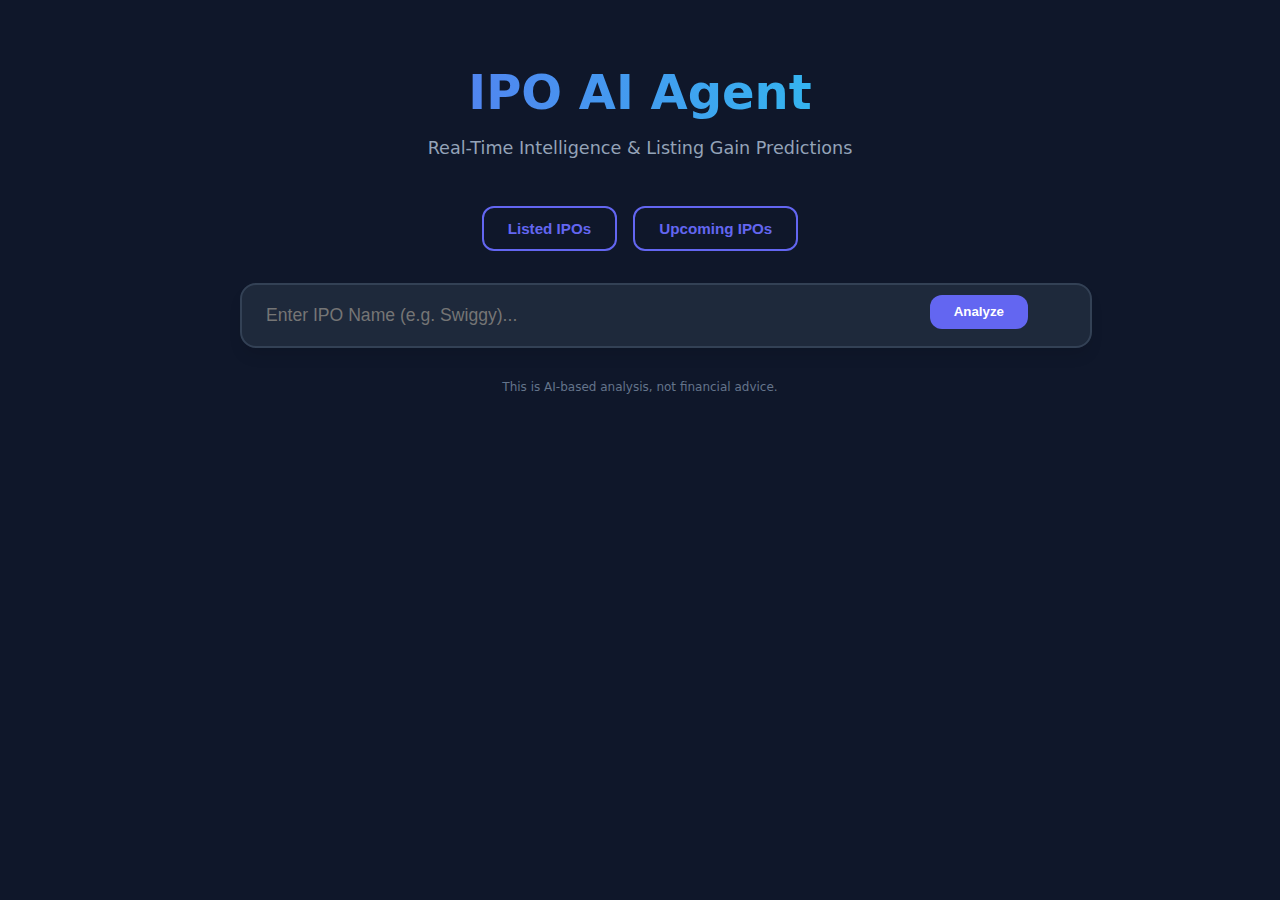
<file: ipo_ai/api/static/index.html>
<!DOCTYPE html>
<html lang="en">

<head>
    <meta charset="UTF-8">
    <meta name="viewport" content="width=device-width, initial-scale=1.0">
    <title>IPO AI Intelligence</title>
    <style>
        :root {
            --primary: #6366f1;
            --primary-dark: #4f46e5;
            --bg-color: #0f172a;
            --card-bg: #1e293b;
            --text-color: #f8fafc;
            --text-muted: #94a3b8;
            --accent: #22d3ee;
        }

        body {
            font-family: 'Inter', system-ui, -apple-system, sans-serif;
            background-color: var(--bg-color);
            color: var(--text-color);
            margin: 0;
            display: flex;
            flex-direction: column;
            align-items: center;
            min-height: 100vh;
        }

        .container {
            width: 100%;
            max-width: 800px;
            padding: 2rem;
            text-align: center;
        }

        h1 {
            font-size: 3rem;
            font-weight: 800;
            margin-bottom: 0.5rem;
            background: linear-gradient(to right, var(--primary), var(--accent));
            -webkit-background-clip: text;
            -webkit-text-fill-color: transparent;
        }

        p.subtitle {
            color: var(--text-muted);
            margin-bottom: 3rem;
            font-size: 1.1rem;
        }

        .search-box {
            position: relative;
            margin-bottom: 2rem;
        }

        .filter-buttons {
            display: flex;
            gap: 1rem;
            margin-bottom: 2rem;
            justify-content: center;
        }

        .filter-btn {
            padding: 0.75rem 1.5rem;
            border: 2px solid var(--primary);
            background-color: transparent;
            color: var(--primary);
            border-radius: 0.75rem;
            cursor: pointer;
            font-weight: 600;
            transition: all 0.3s ease;
            font-size: 0.95rem;
        }

        .filter-btn:hover {
            background-color: var(--primary);
            color: white;
            transform: translateY(-2px);
        }

        .filter-btn.active {
            background-color: var(--primary);
            color: white;
        }

        .ipo-list {
            display: none;
            margin-top: 2rem;
        }

        .ipo-card {
            background-color: var(--card-bg);
            border-radius: 1.5rem;
            padding: 2rem;
            margin-bottom: 1.5rem;
            text-align: left;
            border: 1px solid #334155;
            position: relative;
            overflow: hidden;
            animation: fadeIn 0.5s ease-out;
        }

        .ipo-card::before {
            content: '';
            position: absolute;
            top: 0;
            left: 0;
            width: 100%;
            height: 4px;
            background: linear-gradient(to right, var(--primary), var(--accent));
        }

        .ipo-card.listed {
            border-left: 4px solid #22c55e;
        }

        .ipo-card.upcoming {
            border-left: 4px solid #3b82f6;
        }

        input[type="text"] {
            width: 100%;
            padding: 1.25rem 1.5rem;
            font-size: 1.1rem;
            background-color: var(--card-bg);
            border: 2px solid #334155;
            border-radius: 1rem;
            color: white;
            transition: all 0.3s ease;
            box-shadow: 0 10px 15px -3px rgba(0, 0, 0, 0.1);
        }

        input[type="text"]:focus {
            outline: none;
            border-color: var(--primary);
            box-shadow: 0 0 0 4px rgba(99, 102, 241, 0.2);
        }

        button.search-btn {
            position: absolute;
            right: 0.75rem;
            top: 0.75rem;
            padding: 0.6rem 1.5rem;
            background-color: var(--primary);
            color: white;
            border: none;
            border-radius: 0.75rem;
            cursor: pointer;
            font-weight: 600;
            transition: background 0.2s;
        }

        button.search-btn:hover {
            background-color: var(--primary-dark);
        }

        #results {
            display: none;
            animation: fadeIn 0.5s ease-out;
        }

        .result-card {
            background-color: var(--card-bg);
            border-radius: 1.5rem;
            padding: 2rem;
            text-align: left;
            border: 1px solid #334155;
            position: relative;
            overflow: hidden;
        }

        .result-card::before {
            content: '';
            position: absolute;
            top: 0;
            left: 0;
            width: 100%;
            height: 4px;
            background: linear-gradient(to right, var(--primary), var(--accent));
        }

        .header-row {
            display: flex;
            justify-content: space-between;
            align-items: center;
            margin-bottom: 1.5rem;
        }

        .ipo-title {
            font-size: 1.75rem;
            font-weight: 700;
        }

        .status-badge {
            background-color: rgba(34, 211, 238, 0.1);
            color: var(--accent);
            padding: 0.25rem 0.75rem;
            border-radius: 1rem;
            font-size: 0.875rem;
            font-weight: 600;
            text-transform: uppercase;
        }

        .grid {
            display: grid;
            grid-template-columns: repeat(auto-fit, minmax(200px, 1fr));
            gap: 1.5rem;
            margin-bottom: 2rem;
        }

        .stat-item {
            background-color: #0f172a;
            padding: 1rem;
            border-radius: 1rem;
            border: 1px solid #334155;
        }

        .stat-label {
            display: block;
            color: var(--text-muted);
            font-size: 0.875rem;
            margin-bottom: 0.5rem;
        }

        .stat-value {
            font-size: 1.25rem;
            font-weight: 600;
        }

        .ai-analysis {
            background: linear-gradient(135deg, rgba(99, 102, 241, 0.1), rgba(34, 211, 238, 0.05));
            border-radius: 1rem;
            padding: 1.5rem;
            border: 1px solid rgba(99, 102, 241, 0.2);
        }

        .ai-title {
            display: flex;
            align-items: center;
            gap: 0.5rem;
            color: var(--primary);
            font-weight: 700;
            margin-bottom: 1rem;
        }

        .ai-explanation {
            line-height: 1.6;
            color: #dbeafe;
        }

        .disclaimer {
            margin-top: 2rem;
            color: #64748b;
            font-size: 0.75rem;
        }

        @keyframes fadeIn {
            from {
                opacity: 0;
                transform: translateY(10px);
            }

            to {
                opacity: 1;
                transform: translateY(0);
            }
        }

        .loading {
            color: var(--accent);
            font-weight: 500;
        }
    </style>
</head>

<body>

    <div class="container">
        <h1>IPO AI Agent</h1>
        <p class="subtitle">Real-Time Intelligence & Listing Gain Predictions</p>

        <div class="filter-buttons">
            <button class="filter-btn" onclick="filterIPOs('listed')">Listed IPOs</button>
            <button class="filter-btn" onclick="filterIPOs('upcoming')">Upcoming IPOs</button>
        </div>

        <div class="search-box">
            <input type="text" id="ipoInput" placeholder="Enter IPO Name (e.g. Swiggy)..."
                onkeypress="handleEnter(event)">
            <button class="search-btn" onclick="searchIPO()">Analyze</button>
        </div>

        <div id="loading" class="loading" style="display: none;">Analyzing market data...</div>

        <div id="results" class="result-card">
            <div class="header-row">
                <span class="ipo-title" id="r_name">IPO Name</span>
                <span class="status-badge" id="r_status">Upcoming</span>
            </div>

            <div class="grid">
                <div class="stat-item">
                    <span class="stat-label">GMP</span>
                    <div class="stat-value" id="r_gmp">₹0</div>
                </div>
                <div class="stat-item">
                    <span class="stat-label">Price High</span>
                    <div class="stat-value" id="r_price">₹0</div>
                </div>
                <div class="stat-item">
                    <span class="stat-label">Issue Size</span>
                    <div class="stat-value" id="r_size">0 Cr</div>
                </div>
            </div>

            <div class="ai-analysis">
                <div class="ai-title">
                    <svg width="20" height="20" fill="none" stroke="currentColor" viewBox="0 0 24 24">
                        <path stroke-linecap="round" stroke-linejoin="round" stroke-width="2"
                            d="M13 10V3L4 14h7v7l9-11h-7z"></path>
                    </svg>
                    AI Prediction
                </div>
                <div class="grid" style="margin-bottom: 1rem;">
                    <div>
                        <span class="stat-label">Predicted Gain</span>
                        <div class="stat-value" style="color: #4ade80;" id="r_gain">0%</div>
                    </div>
                    <div>
                        <span class="stat-label">Recommendation</span>
                        <div class="stat-value" style="color: var(--accent);" id="r_cat">-</div>
                    </div>
                </div>
                <p class="ai-explanation" id="r_expl">AI analysis will appear here.</p>
            </div>
        </div>

        <div id="ipo-list" class="ipo-list"></div>

        <p class="disclaimer">This is AI-based analysis, not financial advice.</p>
    </div>

    <script>
        let currentFilter = null;

        function handleEnter(e) {
            if (e.key === 'Enter') searchIPO();
        }

        async function filterIPOs(status) {
            // Update active button
            document.querySelectorAll('.filter-btn').forEach(btn => btn.classList.remove('active'));
            event.target.classList.add('active');
            
            currentFilter = status;
            
            // Hide search results, show loading
            document.getElementById('results').style.display = 'none';
            document.getElementById('loading').style.display = 'block';
            document.getElementById('ipo-list').style.display = 'none';

            try {
                const response = await fetch(`/api/ipos?status=${status}`);
                if (!response.ok) throw new Error('Failed to fetch IPOs');

                const ipos = await response.json();
                displayIPOList(ipos);
                
                document.getElementById('ipo-list').style.display = 'block';
            } catch (error) {
                alert('Failed to fetch IPOs. Please try again.');
            } finally {
                document.getElementById('loading').style.display = 'none';
            }
        }

        function displayIPOList(ipos) {
            const container = document.getElementById('ipo-list');
            container.innerHTML = '';

            if (ipos.length === 0) {
                container.innerHTML = '<p style="text-align: center; color: var(--text-muted);">No IPOs found for this category.</p>';
                return;
            }

            ipos.forEach(ipo => {
                const card = createIPOCard(ipo);
                container.appendChild(card);
            });
        }

        function createIPOCard(ipo) {
            const card = document.createElement('div');
            card.className = `ipo-card ${ipo.status}`;
            
            const formatValue = (value, prefix = '', suffix = '') => {
                if (value === null || value === undefined || value === 'N/A') return 'N/A';
                return `${prefix}${value}${suffix}`;
            };

            const formatCurrency = (value) => {
                if (value === null || value === undefined || value === 'N/A') return 'N/A';
                return `₹${value}`;
            };

            const formatPercentage = (value) => {
                if (value === null || value === undefined || value === 'N/A') return 'N/A';
                return `${value}%`;
            };

            card.innerHTML = `
                <div class="header-row">
                    <span class="ipo-title">${ipo.ipo_name}</span>
                    <span class="status-badge" style="background-color: ${ipo.status === 'listed' ? 'rgba(34, 197, 94, 0.1)' : 'rgba(59, 130, 246, 0.1)'}; color: ${ipo.status === 'listed' ? '#22c55e' : '#3b82f6'};">${ipo.status.charAt(0).toUpperCase() + ipo.status.slice(1)}</span>
                </div>
                <div class="grid">
                    <div class="stat-item">
                        <span class="stat-label">GMP</span>
                        <div class="stat-value">${formatCurrency(ipo.gmp)}</div>
                    </div>
                    <div class="stat-item">
                        <span class="stat-label">Price High</span>
                        <div class="stat-value">${formatCurrency(ipo.price_high)}</div>
                    </div>
                    <div class="stat-item">
                        <span class="stat-label">Issue Size</span>
                        <div class="stat-value">${formatValue(ipo.issue_size, '', ' Cr')}</div>
                    </div>
                </div>
                <div class="grid">
                    <div class="stat-item">
                        <span class="stat-label">Retail Subscription</span>
                        <div class="stat-value">${formatValue(ipo.retail_subscription)}</div>
                    </div>
                    <div class="stat-item">
                        <span class="stat-label">HNI Subscription</span>
                        <div class="stat-value">${formatValue(ipo.hni_subscription)}</div>
                    </div>
                    <div class="stat-item">
                        <span class="stat-label">QIB Subscription</span>
                        <div class="stat-value">${formatValue(ipo.qib_subscription)}</div>
                    </div>
                </div>
                ${ipo.status === 'listed' ? `
                <div class="grid">
                    <div class="stat-item">
                        <span class="stat-label">Listing Gain</span>
                        <div class="stat-value" style="color: ${ipo.listing_gain >= 0 ? '#22c55e' : '#ef4444'};">${formatPercentage(ipo.listing_gain)}</div>
                    </div>
                    <div class="stat-item">
                        <span class="stat-label">Best Category</span>
                        <div class="stat-value">${formatValue(ipo.best_category)}</div>
                    </div>
                </div>
                ` : ''}
            `;

            return card;
        }

        async function searchIPO() {
            const name = document.getElementById('ipoInput').value;
            if (!name) return;

            document.getElementById('loading').style.display = 'block';
            document.getElementById('results').style.display = 'none';
            document.getElementById('ipo-list').style.display = 'none';

            try {
                const response = await fetch(`/ipo?name=${encodeURIComponent(name)}`);
                if (!response.ok) throw new Error('IPO not found');

                const data = await response.json();

                // Update UI
                document.getElementById('r_name').textContent = data.ipo_name;
                document.getElementById('r_status').textContent = data.status;
                document.getElementById('r_gmp').textContent = `₹${data.gmp}`;
                document.getElementById('r_price').textContent = `₹${data.price_high}`;
                document.getElementById('r_size').textContent = `${data.issue_size} Cr`;

                document.getElementById('r_gain').textContent = data.listing_gain || 'N/A';
                document.getElementById('r_cat').textContent = data.best_category || 'N/A';
                document.getElementById('r_expl').textContent = 'AI analysis will appear here.';

                document.getElementById('results').style.display = 'block';
            } catch (error) {
                alert("IPO not found in database. Try another name or wait for the scraper.");
            } finally {
                document.getElementById('loading').style.display = 'none';
            }
        }
    </script>
</body>

</html>
</file>
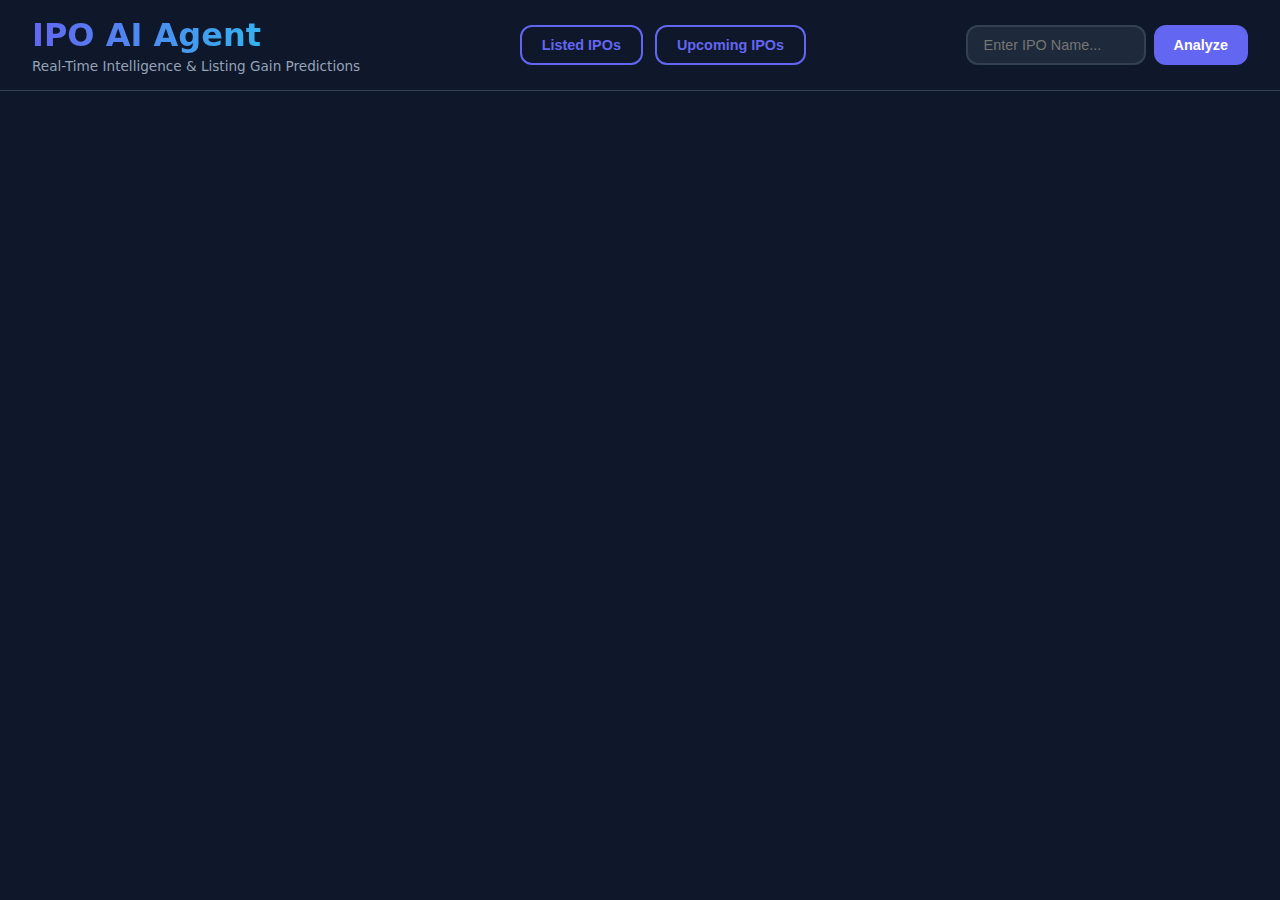
<file: ipo_ai/api/templates/index.html>
<!DOCTYPE html>
<html lang="en">
<head>
    <meta charset="UTF-8">
    <meta name="viewport" content="width=device-width, initial-scale=1.0">
    <title>IPO AI Agent</title>
    <style>
        :root {
            --primary: #6366f1;
            --primary-dark: #4f46e5;
            --bg-color: #0f172a;
            --card-bg: #1e293b;
            --text-color: #f8fafc;
            --text-muted: #94a3b8;
            --accent: #22d3ee;
        }

        * {
            box-sizing: border-box;
            margin: 0;
            padding: 0;
        }

        html, body {
            width: 100%;
            height: 100%;
            overflow: hidden;
        }

        body {
            font-family: 'Inter', system-ui, -apple-system, sans-serif;
            background-color: var(--bg-color);
            color: var(--text-color);
            margin: 0;
            padding: 0;
            height: 100vh;
        }

        /* Main container */
        .app-container {
            width: 100%;
            max-width: 1400px;
            margin: 0 auto;
            height: 100vh;
            display: flex;
            flex-direction: column;
        }

        /* Header - Fixed position */
        .header {
            display: flex;
            justify-content: space-between;
            align-items: center;
            padding: 1rem 2rem;
            flex-shrink: 0;
            border-bottom: 1px solid #334155;
        }

        .header-left h1 {
            font-size: 2rem;
            font-weight: 800;
            background: linear-gradient(to right, var(--primary), var(--accent));
            -webkit-background-clip: text;
            -webkit-text-fill-color: transparent;
            margin-bottom: 0.25rem;
        }

        .header-left .subtitle {
            color: var(--text-muted);
            font-size: 0.85rem;
        }

        .filter-buttons {
            display: flex;
            gap: 0.75rem;
        }

        .filter-btn {
            padding: 0.6rem 1.25rem;
            border: 2px solid var(--primary);
            background-color: transparent;
            color: var(--primary);
            border-radius: 0.75rem;
            cursor: pointer;
            font-weight: 600;
            font-size: 0.9rem;
            transition: all 0.3s ease;
        }

        .filter-btn:hover, .filter-btn.active {
            background-color: var(--primary);
            color: white;
        }

        .search-section {
            display: flex;
            gap: 0.5rem;
        }

        .search-section input {
            padding: 0.6rem 1rem;
            font-size: 0.9rem;
            background-color: var(--card-bg);
            border: 2px solid #334155;
            border-radius: 0.75rem;
            color: white;
            width: 180px;
            transition: all 0.3s ease;
        }

        .search-section input:focus {
            outline: none;
            border-color: var(--primary);
        }

        .search-section button {
            padding: 0.6rem 1.25rem;
            background-color: var(--primary);
            color: white;
            border: none;
            border-radius: 0.75rem;
            cursor: pointer;
            font-weight: 600;
            font-size: 0.9rem;
            transition: all 0.3s ease;
        }

        .search-section button:hover {
            background-color: var(--primary-dark);
        }

        /* Main content - Single scroll container */
        .main-content {
            flex: 1;
            overflow-y: auto;
            padding: 0 2rem 1rem 2rem;
        }

        /* Custom scrollbar */
        .main-content::-webkit-scrollbar {
            width: 8px;
        }

        .main-content::-webkit-scrollbar-track {
            background: #1e293b;
            border-radius: 4px;
        }

        .main-content::-webkit-scrollbar-thumb {
            background: #475569;
            border-radius: 4px;
        }

        .main-content::-webkit-scrollbar-thumb:hover {
            background: #64748b;
        }

        .ipo-grid {
            display: grid;
            grid-template-columns: repeat(3, 1fr);
            gap: 1.5rem;
            width: 100%;
            padding: 0.5rem 0;
        }

        /* IPO Card */
        .ipo-card {
            background-color: var(--card-bg);
            border-radius: 1rem;
            padding: 1.25rem;
            text-align: center;
            border: 1px solid #334155;
            position: relative;
            overflow: hidden;
            cursor: pointer;
            transition: all 0.3s ease;
            display: flex;
            flex-direction: column;
            min-height: 350px;
            width: 100%;
        }

        .ipo-card:hover {
            transform: translateY(-4px);
            box-shadow: 0 8px 20px rgba(0, 0, 0, 0.3);
            border-color: var(--primary);
        }

        .ipo-card::before {
            content: '';
            position: absolute;
            top: 0;
            left: 0;
            right: 0;
            height: 3px;
            background: linear-gradient(to right, var(--primary), var(--accent));
        }

        .ipo-card.listed {
            border-left: 4px solid #22c55e;
        }

        .ipo-card.open {
            border-left: 4px solid #f59e0b;
        }

        .ipo-card.upcoming {
            border-left: 4px solid #3b82f6;
        }

        /* Card Logo */
        .card-logo {
            display: flex;
            justify-content: center;
            margin-bottom: 0.75rem;
        }

        .card-logo-inner {
            width: 50px;
            height: 50px;
            border-radius: 50%;
            display: flex;
            align-items: center;
            justify-content: center;
            color: white;
            font-weight: bold;
            font-size: 1.25rem;
        }

        /* Card Title */
        .card-title {
            font-size: 1.1rem;
            font-weight: 700;
            margin-bottom: 0.5rem;
            color: var(--text-color);
        }

        /* Status Badge */
        .status-badge {
            display: inline-block;
            padding: 0.25rem 0.75rem;
            border-radius: 1rem;
            font-size: 0.75rem;
            font-weight: 600;
            text-transform: uppercase;
            margin-bottom: 1rem;
        }

        .status-badge.listed {
            background-color: rgba(34, 197, 94, 0.15);
            color: #22c55e;
            border: 1px solid rgba(34, 197, 94, 0.3);
        }

        .status-badge.open {
            background-color: rgba(245, 158, 11, 0.15);
            color: #f59e0b;
            border: 1px solid rgba(245, 158, 11, 0.3);
        }

        .status-badge.upcoming {
            background-color: rgba(59, 130, 246, 0.15);
            color: #3b82f6;
            border: 1px solid rgba(59, 130, 246, 0.3);
        }

        /* Metrics Grid inside card */
        .card-metrics {
            display: grid;
            grid-template-columns: repeat(2, 1fr);
            gap: 0.5rem;
            margin-bottom: 0.75rem;
        }

        .metric-field {
            background-color: #0f172a;
            padding: 0.5rem;
            border-radius: 0.5rem;
            border: 1px solid #334155;
        }

        .metric-field label {
            display: block;
            color: var(--text-muted);
            font-size: 0.65rem;
            margin-bottom: 0.15rem;
            text-transform: uppercase;
        }

        .metric-field span {
            font-size: 0.9rem;
            font-weight: 600;
            color: var(--text-color);
            word-break: break-word;
        }

        .metric-field span.highlight {
            color: var(--accent);
        }

        /* CTA Button */
        .cta-btn {
            margin-top: auto;
            padding: 0.6rem 1rem;
            background-color: var(--primary);
            color: white;
            border: none;
            border-radius: 0.5rem;
            cursor: pointer;
            font-weight: 600;
            font-size: 0.85rem;
            width: 100%;
            transition: all 0.3s ease;
        }

        .cta-btn:hover {
            background-color: var(--primary-dark);
        }

        /* Loading */
        .loading {
            color: var(--accent);
            font-weight: 500;
            text-align: center;
            padding: 2rem;
            width: 100%;
        }

        /* IPO Detail View */
        .ipo-detail-view {
            background-color: var(--card-bg);
            border-radius: 1rem;
            padding: 2rem;
            border: 1px solid #334155;
            position: relative;
            animation: fadeIn 0.5s ease-out;
            margin-bottom: 1rem;
        }

        .ipo-detail-view::before {
            content: '';
            position: absolute;
            top: 0;
            left: 0;
            right: 0;
            height: 4px;
            background: linear-gradient(to right, var(--primary), var(--accent));
        }

        .detail-header {
            display: flex;
            justify-content: space-between;
            align-items: flex-start;
            margin-bottom: 2rem;
            flex-wrap: wrap;
            gap: 1rem;
        }

        .detail-title {
            font-size: 1.75rem;
            font-weight: 700;
            margin-bottom: 0.5rem;
        }

        .detail-status {
            display: inline-block;
            padding: 0.35rem 1rem;
            border-radius: 1rem;
            font-size: 0.85rem;
            font-weight: 600;
            text-transform: uppercase;
        }

        .detail-grid {
            display: grid;
            grid-template-columns: repeat(auto-fit, minmax(200px, 1fr));
            gap: 1rem;
            margin-bottom: 1.5rem;
        }

        .detail-field {
            background-color: #0f172a;
            padding: 1rem;
            border-radius: 0.75rem;
            border: 1px solid #334155;
        }

        .detail-field label {
            display: block;
            color: var(--text-muted);
            font-size: 0.8rem;
            margin-bottom: 0.5rem;
            text-transform: uppercase;
        }

        .detail-field span {
            font-size: 1.1rem;
            font-weight: 600;
            color: var(--text-color);
        }

        .detail-field span.highlight {
            color: var(--accent);
        }

        .ai-prediction {
            background: linear-gradient(135deg, rgba(99, 102, 241, 0.1), rgba(34, 211, 238, 0.05));
            border-radius: 1rem;
            padding: 1.5rem;
            border: 1px solid rgba(99, 102, 241, 0.2);
            margin-top: 1.5rem;
        }

        .ai-prediction-title {
            display: flex;
            align-items: center;
            gap: 0.5rem;
            color: var(--primary);
            font-weight: 700;
            margin-bottom: 1rem;
            font-size: 1.1rem;
        }

        .ai-prediction-grid {
            display: grid;
            grid-template-columns: repeat(auto-fit, minmax(150px, 1fr));
            gap: 1rem;
            margin-bottom: 1rem;
        }

        .ai-prediction-value {
            font-size: 1.25rem;
            font-weight: 700;
        }

        .ai-recommendation {
            color: var(--accent);
        }

        /* AI Analysis Section - New */
        .ai-analysis-section {
            background: linear-gradient(135deg, rgba(99, 102, 241, 0.1), rgba(34, 211, 238, 0.05));
            border-radius: 1rem;
            padding: 1.5rem;
            border: 1px solid rgba(99, 102, 241, 0.2);
            margin-top: 1.5rem;
        }

        .ai-analysis-title {
            display: flex;
            align-items: center;
            gap: 0.5rem;
            color: var(--primary);
            font-weight: 700;
            margin-bottom: 1rem;
            font-size: 1.1rem;
        }

        .ai-section-block {
            margin-bottom: 1rem;
        }

        .ai-section-block:last-child {
            margin-bottom: 0;
        }

        .ai-section-label {
            display: flex;
            align-items: center;
            gap: 0.5rem;
            font-weight: 600;
            margin-bottom: 0.5rem;
            font-size: 0.95rem;
        }

        .ai-section-label span {
            font-size: 1rem;
        }

        .ai-verdict {
            color: var(--text-color);
            font-size: 0.95rem;
            line-height: 1.5;
            padding-left: 1.75rem;
        }

        .ai-insight-list {
            list-style: none;
            padding-left: 1.75rem;
        }

        .ai-insight-list li {
            position: relative;
            padding-left: 1rem;
            margin-bottom: 0.25rem;
            color: var(--text-color);
            font-size: 0.9rem;
            line-height: 1.5;
        }

        .ai-insight-list li::before {
            content: '•';
            position: absolute;
            left: 0;
            color: var(--accent);
        }

        .ai-recommendation-text {
            color: var(--accent);
            font-weight: 600;
            font-size: 0.95rem;
            padding-left: 1.75rem;
        }

        .ai-risk-list {
            list-style: none;
            padding-left: 1.75rem;
        }

        .ai-risk-list li {
            position: relative;
            padding-left: 1rem;
            margin-bottom: 0.25rem;
            color: #ef4444;
            font-size: 0.85rem;
            line-height: 1.5;
        }

        .ai-risk-list li::before {
            content: '⚠️';
            position: absolute;
            left: 0;
            font-size: 0.75rem;
        }

        .ai-sentiment-strong {
            color: #22c55e;
        }

        .ai-sentiment-moderate {
            color: #f59e0b;
        }

        .ai-sentiment-weak {
            color: #ef4444;
        }

        .back-btn {
            display: inline-flex;
            align-items: center;
            gap: 0.5rem;
            padding: 0.6rem 1.25rem;
            background-color: transparent;
            border: 2px solid var(--primary);
            color: var(--primary);
            border-radius: 0.75rem;
            cursor: pointer;
            font-weight: 600;
            font-size: 0.9rem;
            margin: 0 0 1rem 0;
            transition: all 0.3s ease;
        }

        .back-btn:hover {
            background-color: var(--primary);
            color: white;
        }

        @keyframes fadeIn {
            from { opacity: 0; transform: translateY(10px); }
            to { opacity: 1; transform: translateY(0); }
        }

        /* Responsive Breakpoints */
        @media (min-width: 1200px) {
            .ipo-grid {
                grid-template-columns: repeat(3, 1fr);
                gap: 1.5rem;
            }
        }

        @media (min-width: 768px) and (max-width: 1199px) {
            .ipo-grid {
                grid-template-columns: repeat(2, 1fr);
                gap: 1.25rem;
            }
        }

        @media (max-width: 767px) {
            .ipo-grid {
                grid-template-columns: 1fr;
                gap: 1rem;
            }
            
            .header {
                flex-direction: column;
                text-align: center;
                padding: 1rem;
            }
            
            .filter-buttons {
                flex-wrap: wrap;
                justify-content: center;
            }
            
            .search-section {
                width: 100%;
                justify-content: center;
            }
            
            .search-section input {
                width: 100%;
                max-width: 200px;
            }
            
            .main-content {
                padding: 0.5rem 1rem;
            }
            
            .ipo-card {
                min-height: 320px;
            }
            
            .detail-header {
                flex-direction: column;
                align-items: flex-start;
            }
            
            .detail-title {
                font-size: 1.5rem;
            }
        }

        @media (max-width: 480px) {
            .header-left h1 {
                font-size: 1.5rem;
            }
            
            .filter-btn {
                padding: 0.5rem 1rem;
                font-size: 0.8rem;
            }
        }
    </style>
</head>
<body>
    <div class="app-container">
        <header class="header">
            <div class="header-left">
                <h1>IPO AI Agent</h1>
                <p class="subtitle">Real-Time Intelligence & Listing Gain Predictions</p>
            </div>
            <div class="filter-buttons">
                <button class="filter-btn" onclick="filterIPOs('listed')">Listed IPOs</button>
                <button class="filter-btn" onclick="filterIPOs('upcoming')">Upcoming IPOs</button>
            </div>
            <div class="search-section">
                <input type="text" id="ipoInput" placeholder="Enter IPO Name..." onkeypress="handleEnter(event)">
                <button onclick="searchIPO()">Analyze</button>
            </div>
        </header>

        <main class="main-content">
            <div id="ipoResults"></div>
            <div id="ipoGrid" class="ipo-grid"></div>
        </main>
    </div>

    <script>
        let currentActiveButton = null;

        function handleEnter(event) {
            if (event.key === 'Enter') {
                searchIPO();
            }
        }

        async function filterIPOs(status) {
            try {
                if (currentActiveButton) {
                    currentActiveButton.classList.remove('active');
                }
                event.target.classList.add('active');
                currentActiveButton = event.target;

                // Hide detail view, show grid
                document.getElementById('ipoResults').innerHTML = '';
                document.getElementById('ipoResults').style.display = 'none';
                document.getElementById('ipoGrid').style.display = 'grid';
                
                const gridDiv = document.getElementById('ipoGrid');
                gridDiv.innerHTML = '<div class="loading">Loading IPOs...</div>';

                const response = await fetch(`/api/ipos?status=${status}`);
                if (!response.ok) {
                    throw new Error(`HTTP error! status: ${response.status}`);
                }
                
                const ipos = await response.json();
                
                if (ipos.length === 0) {
                    gridDiv.innerHTML = '<div class="loading">No IPOs found for this status.</div>';
                    return;
                }

                gridDiv.innerHTML = ipos.map(ipo => createIPOCard(ipo, status)).join('');
                
            } catch (error) {
                console.error('Error filtering IPOs:', error);
                document.getElementById('ipoGrid').innerHTML = '<div class="loading">Error loading IPOs. Please try again.</div>';
            }
        }

        function createIPOCard(ipo, status) {
            const statusClass = status || ipo.status || 'upcoming';
            
            const colors = ['#6366f1', '#8b5cf6', '#ec4899', '#f59e0b', '#10b981', '#3b82f6', '#ef4444'];
            const colorIndex = ipo.ipo_name.charCodeAt(0) % colors.length;
            const logoColor = colors[colorIndex];

            const formatValue = (value, prefix = '', suffix = '') => {
                if (value === null || value === undefined || value === 'N/A') return 'N/A';
                return `${prefix}${value}${suffix}`;
            };

            const formatCurrency = (value) => {
                if (value === null || value === undefined || value === 'N/A') return 'N/A';
                return `₹${value}`;
            };

            const formatDate = (date) => {
                if (!date) return 'N/A';
                return new Date(date).toLocaleDateString('en-GB', { day: '2-digit', month: 'short', year: 'numeric' });
            };

            return `
                <div class="ipo-card ${statusClass}">
                    <div class="card-logo">
                        <div class="card-logo-inner" style="background-color: ${logoColor};">
                            ${ipo.ipo_name.charAt(0).toUpperCase()}
                        </div>
                    </div>
                    <h3 class="card-title">${ipo.ipo_name}</h3>
                    <span class="status-badge ${statusClass}">${ipo.status}</span>
                    
                    <div class="card-metrics">
                        <div class="metric-field">
                            <label>GMP</label>
                            <span class="highlight">${formatCurrency(ipo.gmp)}</span>
                        </div>
                        <div class="metric-field">
                            <label>Price High</label>
                            <span>${formatCurrency(ipo.price_high)}</span>
                        </div>
                        <div class="metric-field">
                            <label>Issue Size</label>
                            <span>${formatValue(ipo.issue_size, '', ' Cr')}</span>
                        </div>
                        <div class="metric-field">
                            <label>Listing Date</label>
                            <span>${formatDate(ipo.listing_date)}</span>
                        </div>
                    </div>
                    
                    <button class="cta-btn" onclick="viewIPO('${encodeURIComponent(ipo.ipo_name)}')">View Details</button>
                </div>
            `;
        }

        async function viewIPO(encodedName) {
            const ipoName = decodeURIComponent(encodedName);
            
            // Clear active button
            if (currentActiveButton) {
                currentActiveButton.classList.remove('active');
                currentActiveButton = null;
            }

            // Hide grid, show loading in the results div
            const gridDiv = document.getElementById('ipoGrid');
            const resultsDiv = document.getElementById('ipoResults');
            
            gridDiv.style.display = 'none';
            resultsDiv.style.display = 'block';
            resultsDiv.innerHTML = '<div class="loading">Loading IPO details...</div>';

            try {
                const response = await fetch(`/api/ipos?name=${encodeURIComponent(ipoName)}`);
                if (!response.ok) {
                    throw new Error(`HTTP error! status: ${response.status}`);
                }
                
                const data = await response.json();
                
                if (!data || data.length === 0) {
                    resultsDiv.innerHTML = '<div class="loading">IPO not found. Please try again.</div>';
                    return;
                }

                // Get first IPO from results
                const ipo = data[0];
                resultsDiv.innerHTML = createIPODetailView(ipo);
                
            } catch (error) {
                console.error('Error loading IPO details:', error);
                resultsDiv.innerHTML = '<div class="loading">Error loading IPO details. Please try again.</div>';
            }
        }

        function createIPODetailView(ipo) {
            const statusClass = ipo.status || 'upcoming';
            
            const colors = ['#6366f1', '#8b5cf6', '#ec4899', '#f59e0b', '#10b981', '#3b82f6', '#ef4444'];
            const colorIndex = ipo.ipo_name.charCodeAt(0) % colors.length;
            const logoColor = colors[colorIndex];

            const formatValue = (value, prefix = '', suffix = '') => {
                if (value === null || value === undefined || value === 'N/A') return 'N/A';
                return `${prefix}${value}${suffix}`;
            };

            const formatCurrency = (value) => {
                if (value === null || value === undefined || value === 'N/A') return 'N/A';
                return `₹${value}`;
            };

            const formatDate = (date) => {
                if (!date) return 'N/A';
                return new Date(date).toLocaleDateString('en-GB', { day: '2-digit', month: 'long', year: 'numeric' });
            };

            return `
                <button class="back-btn" onclick="goBack()">
                    ← Back to IPO List
                </button>
                <div class="ipo-detail-view">
                    <div class="detail-header">
                        <div>
                            <h2 class="detail-title">${ipo.ipo_name}</h2>
                            <span class="status-badge ${statusClass}" style="font-size: 0.9rem; padding: 0.35rem 1rem;">${ipo.status}</span>
                        </div>
                    </div>
                    
                    <div class="detail-grid">
                        <div class="detail-field">
                            <label>Grey Market Premium (GMP)</label>
                            <span class="highlight">${formatCurrency(ipo.gmp)}</span>
                        </div>
                        <div class="detail-field">
                            <label>Price Band High</label>
                            <span>${formatCurrency(ipo.price_high)}</span>
                        </div>
                        <div class="detail-field">
                            <label>Issue Size</label>
                            <span>${formatValue(ipo.issue_size, '', ' Cr')}</span>
                        </div>
                        <div class="detail-field">
                            <label>Listing Date</label>
                            <span>${formatDate(ipo.listing_date)}</span>
                        </div>
                        <div class="detail-field">
                            <label>Retail Subscription</label>
                            <span>${formatValue(ipo.retail_sub, '', 'x') || 'N/A'}</span>
                        </div>
                        <div class="detail-field">
                            <label>HNI Subscription</label>
                            <span>${formatValue(ipo.hni_sub, '', 'x') || 'N/A'}</span>
                        </div>
                        <div class="detail-field">
                            <label>QIB Subscription</label>
                            <span>${formatValue(ipo.qib_sub, '', 'x') || 'N/A'}</span>
                        </div>
                        <div class="detail-field">
                            <label>Listing Gain</label>
                            <span class="highlight">${formatValue(ipo.listing_gain, '', '%') || 'N/A'}</span>
                        </div>
                    </div>
                    
                    ${generateAIAnalysis(ipo)}
                </div>
            `;
        }

        function goBack() {
            const gridDiv = document.getElementById('ipoGrid');
            const resultsDiv = document.getElementById('ipoResults');
            
            resultsDiv.innerHTML = '';
            resultsDiv.style.display = 'none';
            gridDiv.style.display = 'grid';
        }

        function searchIPOFromCard(name) {
            viewIPO(encodeURIComponent(name));
        }

        async function searchIPO() {
            const ipoName = document.getElementById('ipoInput').value.trim();
            
            if (!ipoName) {
                alert('Please enter an IPO name to search.');
                return;
            }

            viewIPO(encodeURIComponent(ipoName));
        }

        // ==========================================
        // AI Analysis Functions - Rule-based Logic
        // ==========================================

        // Listed IPO Analysis
        function listed_ai_logic(ipo) {
            const listing_gain = ipo.listing_gain || 0;
            const gmp = ipo.gmp || 0;
            let verdict = '';
            let insight = [];
            let recommendation = '';
            let risks = [];

            // Verdict and Recommendation based on listing_gain
            if (listing_gain > 20) {
                verdict = `Strong listing performance with ${listing_gain}% gain.`;
                recommendation = 'Consider booking partial profits on listing day.';
                insight.push(`GMP of ₹${gmp} was exceeded by actual listing gain of ${listing_gain}%.`);
                insight.push(`Excellent debut reflects strong market appetite.`);
            } else if (listing_gain >= 5 && listing_gain <= 20) {
                verdict = `Moderate listing performance with ${listing_gain}% gain.`;
                recommendation = 'Hold if already allotted, but monitor closely.';
                insight.push(`GMP of ₹${gmp} vs actual listing gain of ${listing_gain}%.`);
                insight.push(`Steady debut performance in line with expectations.`);
            } else if (listing_gain > 0 && listing_gain < 5) {
                verdict = `Marginal listing performance with ${listing_gain}% gain.`;
                recommendation = 'Hold only if long-term outlook is positive.';
                insight.push(`GMP of ₹${gmp} closely matched listing outcome.`);
                insight.push(`Minimal premium suggests modest investor interest.`);
            } else {
                verdict = `IPO listed at a discount of ${Math.abs(listing_gain)}%.`;
                recommendation = 'Avoid / Consider exiting if already allotted.';
                insight.push(`GMP of ₹${gmp} did not translate to listing gains.`);
                insight.push(`Negative sentiment from market participants.`);
            }

            // Risk notes
            risks.push('Past performance does not guarantee future returns.');
            risks.push('Market conditions may vary; invest wisely.');
            if (listing_gain > 20) {
                risks.push('High gains may indicate overvaluation risk.');
            }
            if (listing_gain < 0) {
                risks.push('Further downside possible; monitor closely.');
            }

            return { verdict, insight, recommendation, risks };
        }

        // Upcoming IPO Analysis
        function upcoming_ai_logic(ipo) {
            const gmp = ipo.gmp || 0;
            const issueSize = ipo.issue_size || 0;
            let verdict = '';
            let insight = [];
            let recommendation = '';
            let risks = [];

            // GMP Sentiment Analysis
            if (gmp >= 30) {
                verdict = 'Strong market interest indicated.';
                recommendation = 'Retail investors may consider applying with full intent.';
                insight.push(`GMP of ₹${gmp} signals strong grey market sentiment.`);
                insight.push(`High premium suggests positive investor expectations.`);
            } else if (gmp >= 10 && gmp < 30) {
                verdict = 'Moderate market interest.';
                recommendation = 'Apply if allocation probability looks favorable.';
                insight.push(`GMP of ₹${gmp} indicates steady but not exceptional interest.`);
                insight.push(`Reasonable premium expectations from investors.`);
            } else {
                verdict = 'Weak market interest or limited data.';
                recommendation = 'Exercise caution; consider skipping if fundamentals are weak.';
                insight.push(`GMP of ₹${gmp} suggests subdued grey market interest.`);
                insight.push(`Low premium may indicate investor caution.`);
            }

            // Additional insights
            if (issueSize > 5000) {
                insight.push(`Large issue size of ₹${issueSize} Cr may affect allotment probability.`);
            } else if (issueSize > 0 && issueSize < 500) {
                insight.push(`Smaller issue size of ₹${issueSize} Cr may offer better allotment chances.`);
            }

            // Risk notes
            risks.push('GMP is indicative only and may change.');
            risks.push('No guaranteed returns; invest based on fundamentals.');
            risks.push('Market volatility can impact listing performance.');
            if (gmp < 10) {
                risks.push('Low GMP may indicate fundamental concerns.');
            }

            return { verdict, insight, recommendation, risks };
        }

        // Open IPO Analysis
        function open_ai_logic(ipo) {
            const retailSub = ipo.retail_sub || 0;
            const hniSub = ipo.hni_sub || 0;
            const qibSub = ipo.qib_sub || 0;
            const gmp = ipo.gmp || 0;
            let verdict = '';
            let insight = [];
            let recommendation = '';
            let risks = [];

            // Category-wise competition analysis
            const categories = [
                { name: 'Retail', value: retailSub },
                { name: 'HNI', value: hniSub },
                { name: 'QIB', value: qibSub }
            ];

            // Sort by subscription (lower = better chance)
            categories.sort((a, b) => a.value - b.value);
            const bestCategory = categories[0];

            // Verdict based on subscription levels
            const avgSubscription = (retailSub + hniSub + qibSub) / 3;
            if (avgSubscription > 100) {
                verdict = `High competition across all categories.`;
                recommendation = `Consider applying in ${bestCategory.name} (lowest subscription: ${bestCategory.value}x).`;
            } else if (avgSubscription > 50) {
                verdict = `Moderate subscription demand.`;
                recommendation = `${bestCategory.name} category offers relatively better allotment chances at ${bestCategory.value}x.`;
            } else if (avgSubscription > 10) {
                verdict = `Modest interest from investors.`;
                recommendation = `Allotment chances reasonable across categories.`;
            } else {
                verdict = `Low subscription; good allotment probability.`;
                recommendation = `Consider applying in any category with ${bestCategory.name} being favorable at ${bestCategory.value}x.`;
            }

            // Insights
            insight.push(`Subscription: Retail ${retailSub}x, HNI ${hniSub}x, QIB ${qibSub}x.`);
            insight.push(`Lower subscription in ${bestCategory.name} category improves allotment probability.`);
            insight.push(`GMP of ₹${gmp} suggests listing expectations.`);

            // Risk notes
            risks.push('Subscription data may change; check final day numbers.');
            risks.push('High oversubscription does not guarantee allocation.');
            risks.push('GMP is indicative and may change before listing.');
            if (avgSubscription > 100) {
                risks.push('Very high competition; consider upper price band if applicable.');
            }

            return { verdict, insight, recommendation, risks };
        }

        // Main AI Analysis Generator
        function generateAIAnalysis(ipo) {
            const status = (ipo.status || '').toLowerCase();
            let analysis;

            if (status === 'listed') {
                analysis = listed_ai_logic(ipo);
            } else if (status === 'upcoming') {
                analysis = upcoming_ai_logic(ipo);
            } else if (status === 'open') {
                analysis = open_ai_logic(ipo);
            } else {
                return '';
            }

            return `
                <div class="ai-analysis-section">
                    <div class="ai-analysis-title">
                        <svg width="20" height="20" fill="none" stroke="currentColor" viewBox="0 0 24 24">
                            <path stroke-linecap="round" stroke-linejoin="round" stroke-width="2" d="M9.663 17h4.673M12 3v1m6.364 1.636l-.707.707M21 12h-1M4 12H3m3.343-5.657l-.707-.707m2.828 9.9a5 5 0 117.072 0l-.548.547A3.374 3.374 0 0014 18.469V19a2 2 0 11-4 0v-.531c0-.895-.356-1.754-.988-2.386l-.548-.547z"></path>
                        </svg>
                        🧠 AI Analysis & Recommendation
                    </div>
                    
                    <div class="ai-section-block">
                        <div class="ai-section-label">
                            <span>📊</span> AI Verdict:
                        </div>
                        <div class="ai-verdict">${analysis.verdict}</div>
                    </div>
                    
                    <div class="ai-section-block">
                        <div class="ai-section-label">
                            <span>📈</span> AI Insight:
                        </div>
                        <ul class="ai-insight-list">
                            ${analysis.insight.map(item => `<li>${item}</li>`).join('')}
                        </ul>
                    </div>
                    
                    <div class="ai-section-block">
                        <div class="ai-section-label">
                            <span>🧠</span> AI Recommendation:
                        </div>
                        <div class="ai-recommendation-text">${analysis.recommendation}</div>
                    </div>
                    
                    <div class="ai-section-block">
                        <div class="ai-section-label">
                            <span>⚠️</span> Risk Notes:
                        </div>
                        <ul class="ai-risk-list">
                            ${analysis.risks.map(item => `<li>${item}</li>`).join('')}
                        </ul>
                    </div>
                </div>
            `;
        }
    </script>
</body>
</html>
</file>
